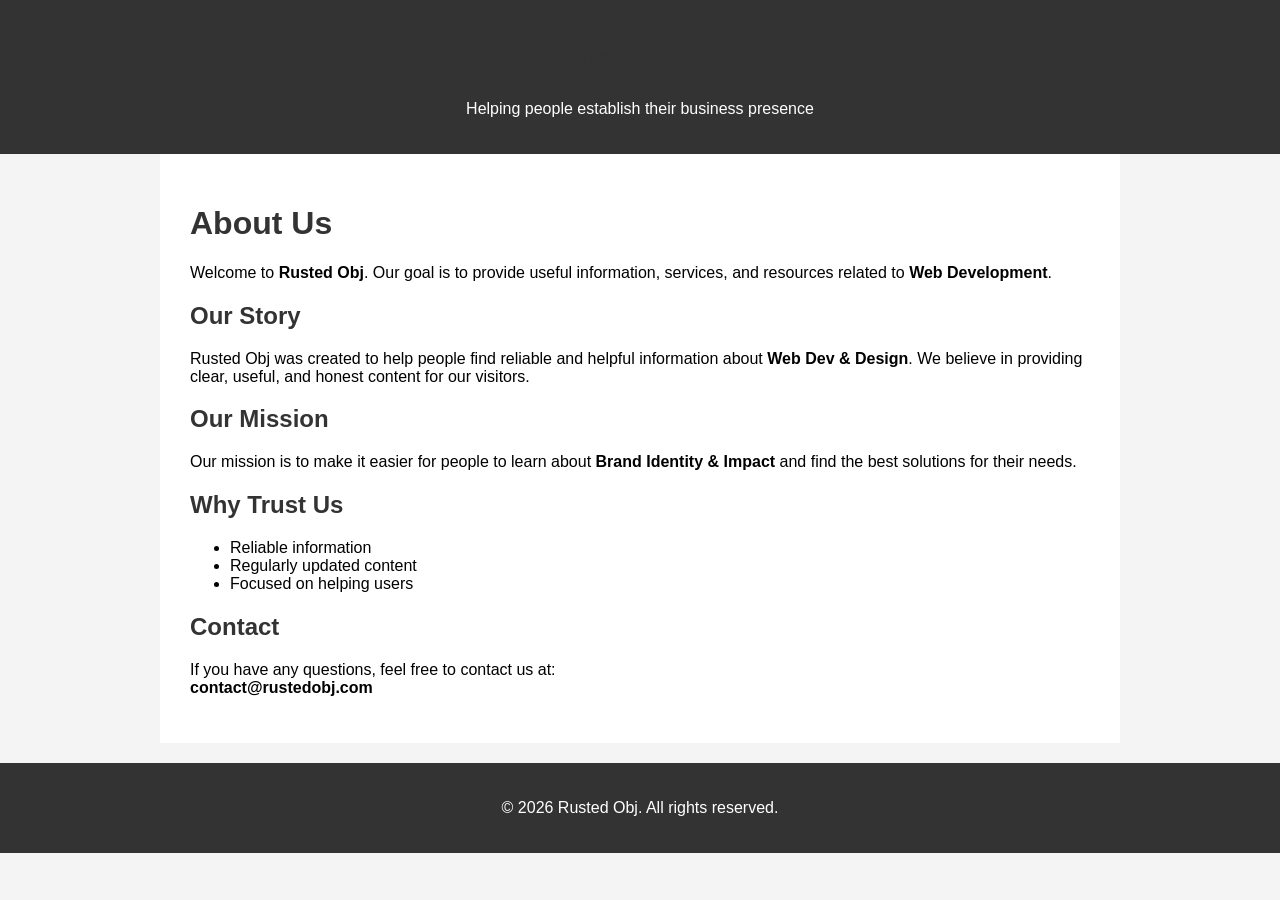
<file: about/index.html>
<!DOCTYPE html>
<html lang="en">
<head>
<meta charset="UTF-8">
<meta name="viewport" content="width=device-width, initial-scale=1.0">

<title>About Us | Rusted Obj</title>

<meta name="description" content="Learn more about Your Website Name, our mission, our story, and how we help our customers.">

<style>
body{
    font-family: Arial, sans-serif;
    margin:0;
    padding:0;
    background:#f4f4f4;
}

header{
    background:#333;
    color:white;
    padding:20px;
    text-align:center;
}

.container{
    max-width:900px;
    margin:auto;
    background:white;
    padding:30px;
}

h1,h2{
    color:#333;
}

footer{
    text-align:center;
    padding:20px;
    background:#333;
    color:white;
    margin-top:20px;
}
</style>

</head>

<body>

<header>
<h1>Rusted Obj</h1>
<p>Helping people establish their business presence</p>
</header>

<div class="container">

<h1>About Us</h1>

<p>
Welcome to <strong>Rusted Obj</strong>. Our goal is to provide useful
information, services, and resources related to <strong>Web Development</strong>.
</p>

<h2>Our Story</h2>
<p>
Rusted Obj was created to help people find reliable and helpful
information about <strong>Web Dev & Design</strong>. We believe in providing clear,
useful, and honest content for our visitors.
</p>

<h2>Our Mission</h2>
<p>
Our mission is to make it easier for people to learn about
<strong>Brand Identity & Impact</strong> and find the best solutions for their needs.
</p>

<h2>Why Trust Us</h2>
<ul>
<li>Reliable information</li>
<li>Regularly updated content</li>
<li>Focused on helping users</li>
</ul>

<h2>Contact</h2>
<p>
If you have any questions, feel free to contact us at:
<br>
<strong>contact@rustedobj.com</strong>
</p>

</div>

<footer>
<p>© 2026 Rusted Obj. All rights reserved.</p>
</footer>

</body>
</html>
</file>
